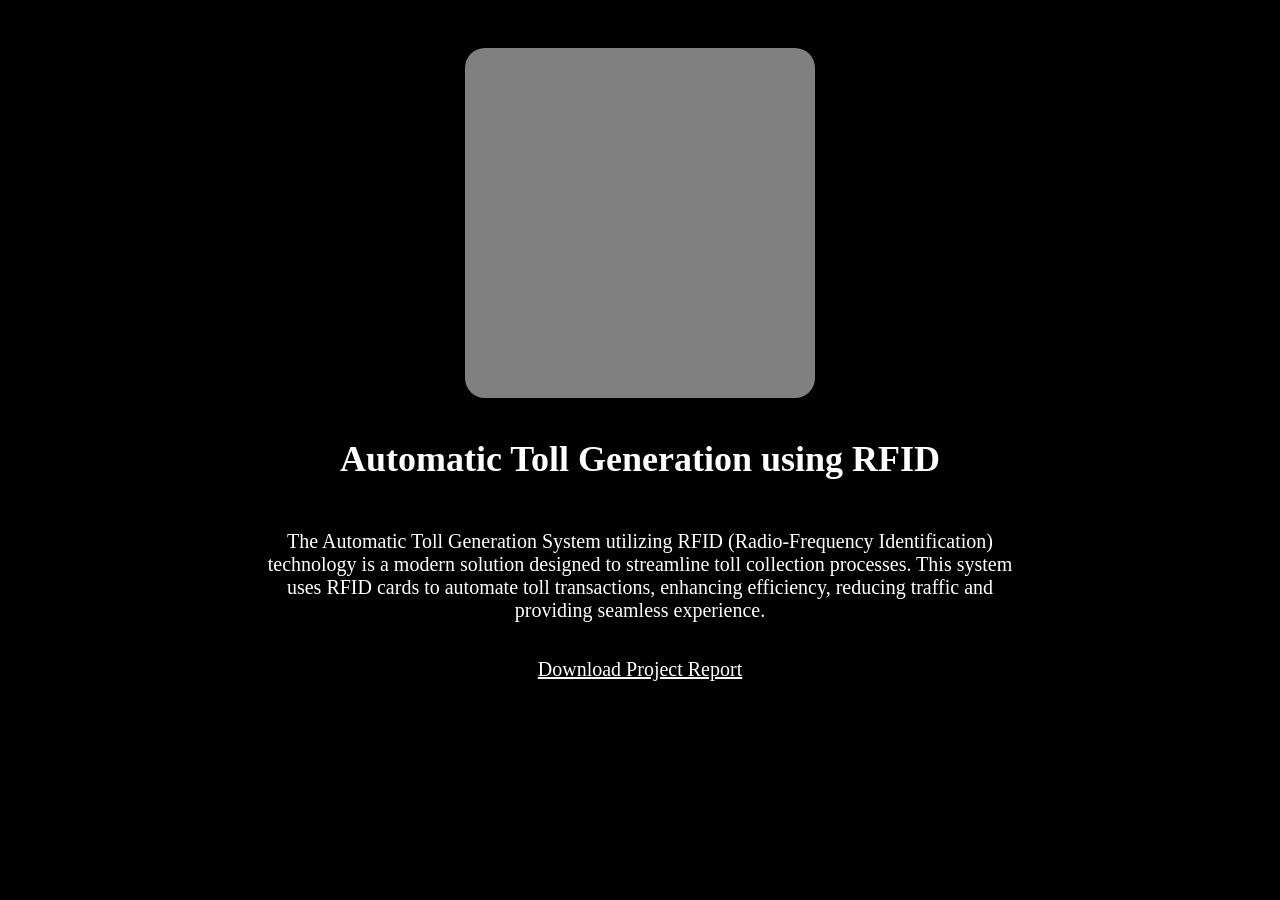
<file: Project1.html>
<!DOCTYPE html>
<html lang="en">

<head>
    <meta charset="UTF-8">
    <meta name="viewport" content="width=device-width, initial-scale=1.0">
    <title>Project 1</title>
    <link rel="stylesheet" href="projstyle.css">
</head>

<body>
    <section class="sec">
        <div class="proj-img"></div>
        <div class="proj-header">
            <h1>Automatic Toll Generation using RFID</h1>
        </div>
        <div class="proj-text">
            <p>The Automatic Toll Generation System utilizing RFID (Radio-Frequency Identification) technology is a modern solution designed to streamline toll collection processes. This system uses RFID cards to automate toll transactions, enhancing efficiency, reducing traffic and providing seamless experience.</p>
        </div>
        <div class="proj-download">
            <p><a href="#">Download Project Report</a></p>
        </div>
    </section>
</body>

</html>
</file>
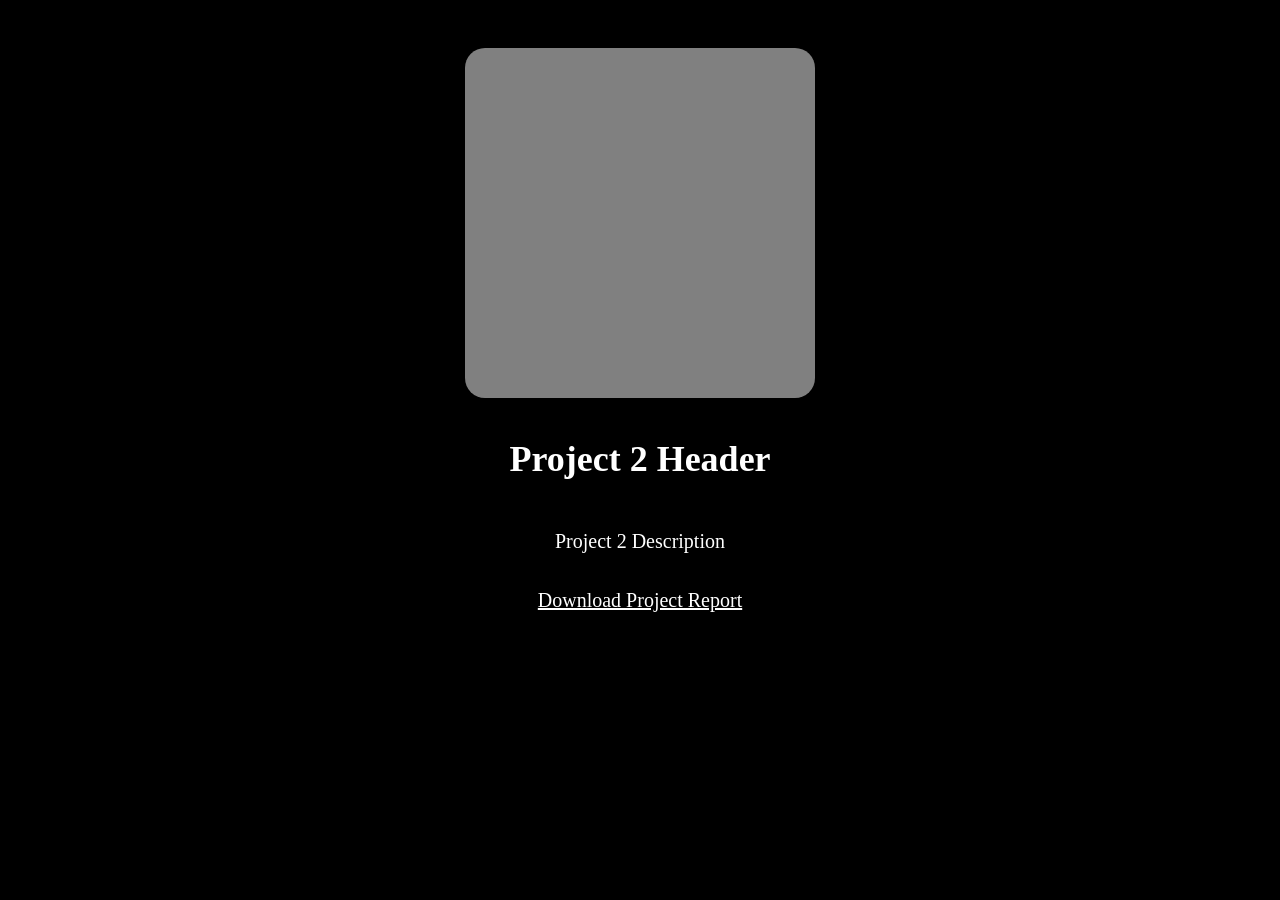
<file: Project2.html>
<!DOCTYPE html>
<html lang="en">

<head>
    <meta charset="UTF-8">
    <meta name="viewport" content="width=device-width, initial-scale=1.0">
    <title>Project 2</title>
    <link rel="stylesheet" href="projstyle.css">
</head>

<body>
    <section class="sec">
        <div class="proj-img"></div>
        <div class="proj-header">
            <h1>Project 2 Header</h1>
        </div>
        <div class="proj-text">
            <p>Project 2 Description</p>
        </div>
        <div class="proj-download">
            <p><a href="#">Download Project Report</a></p>
        </div>
    </section>
</body>

</html>
</file>
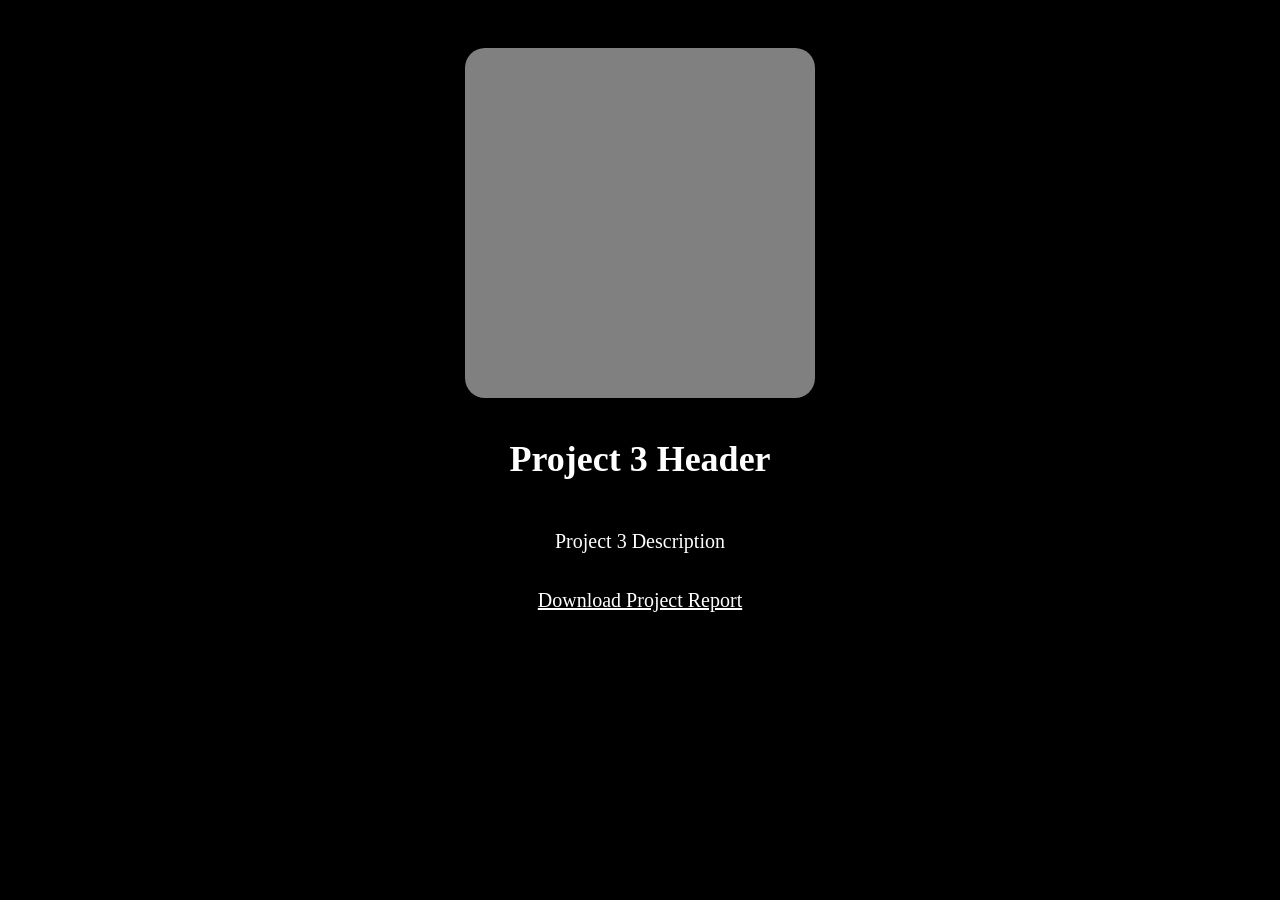
<file: Project3.html>
<!DOCTYPE html>
<html lang="en">

<head>
    <meta charset="UTF-8">
    <meta name="viewport" content="width=device-width, initial-scale=1.0">
    <title>Project 3</title>
    <link rel="stylesheet" href="projstyle.css">
</head>

<body>
    <section class="sec">
        <div class="proj-img"></div>
        <div class="proj-header">
            <h1>Project 3 Header</h1>
        </div>
        <div class="proj-text">
            <p>Project 3 Description</p>
        </div>
        <div class="proj-download">
            <p><a href="#">Download Project Report</a></p>
        </div>
    </section>
</body>

</html>
</file>
<file: projstyle.css>
body {
    background-color: black;
}

.sec { 
    display: flex;
    flex-direction: column;
    align-items: center;
    justify-content: center;
    color: white;
}

.proj-img { 
    width: 350px;
    height: 350px;
    border-radius: 20px;
    background-color: gray;
    margin-top: 40px;
}

.proj-header {
    margin-top: 10px;
    font-size: 24px;
}

.proj-text {
    width: 60%;
    height: min-content;
    display: flex;
    justify-content: center;
    font-size: 20px;
    text-align: center;
}

.proj-download a{
    font-size: 20px;
    color: #fff;
    text-decoration: underline 2px;
}

@media screen and (max-width: 770px) {
    .proj-img {
        width: 300px;
        height: 300px;
    }
    .proj-header {
        text-align: center;
    }

    .proj-text {
        width: 100%;
    }
}

@media screen and (max-width: 426px) {
    .proj-header {
        text-align: center;
    }

    .proj-text {
        width: 100%;
    }
}

@media screen and (max-width: 322px) {
    .proj-img {
        width: 200px;
        height: 200px;
    }
}
</file>
